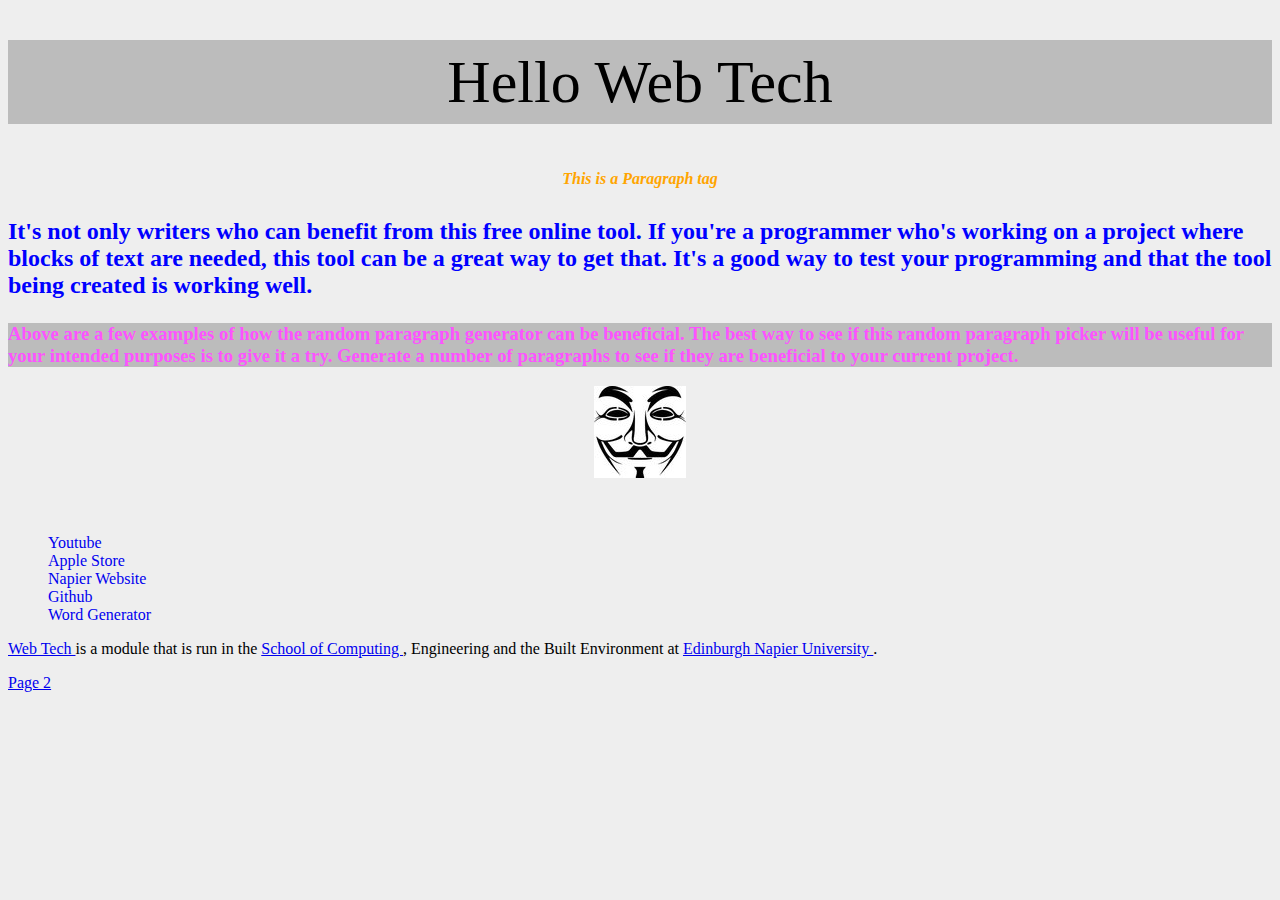
<file: index.html>
<!DOCTYPE html>
<html>
	<head>
		<link rel="stylesheet" href="StyleSheet.css" type="text/css"/>
		<title> SET08101 - Web Tech </title>
	</head>
	
	<body>
		<h1 class="Title"> Hello Web Tech </h1>
		<p class="first"> This is a Paragraph tag </p>
		
		<h2>
		<p class="second"> It's not only writers who can benefit from this free online tool. 
		If you're a programmer who's working on a project where blocks of text are 
		needed, this tool can be a great way to get that. It's a good way to test 
		your programming and that the tool being created is working well.</p>
		</h2>
		
		<h3>
		<p id="third"> Above are a few examples of how the random paragraph generator can be 
		beneficial. The best way to see if this random paragraph picker will be useful 
		for your intended purposes is to give it a try. Generate a number of paragraphs 
		to see if they are beneficial to your current project.</p>
		</h3>
		
		
		
		<a href="https://www.bing.com/ck/a?!&&p=068b3fbe50af25e69ffb8966aa10be889cdba90032cd5d9a09b6493230c73bccJmlt
		dHM9MTczODYyNzIwMA&ptn=3&ver=2&hsh=4&fclid=04f2004c-762f-69e2-031c-14b877ed6811&psq=faces&
		u=a1aHR0cHM6Ly9lbi53aWtpcGVkaWEub3JnL3dpa2kvRmFjZXNfKGJhbmQp&ntb=1">
			<div style="text-align: center;">
				<img src="Images\FACE.jpg" /> 
			</div>	
		</a>
		
		<br></br>
		
		<ul>
			<li><a href="https://www.youtube.com/"> Youtube </a></li>
			<li><a href="https://www.apple.com/uk/"> Apple Store </a></li>
			<li><a href="https://www.napier.ac.uk/"> Napier Website </a></li>
			<li><a href="https://github.com/"> Github </a></li>
			<li><a href="https://randomwordgenerator.com/paragraph.php"> Word Generator </a></li>
		</ul>
		
	</body>

	<footer>
		<p>
		<a href="https://moodle.napier.ac.uk/course/view.php?id=49623">Web Tech </a> is a module that is run in the <a href="https://www.napier.ac.uk/about-us/our-schools/school-of-computing-engineering-and-the-built-environment"> School of Computing </a>, Engineering and the Built Environment at <a href="https://www.napier.ac.uk/" >Edinburgh Napier University </a>. 
		</p>
		
		<a href="Page 2.html">Page 2</a>
	</footer>
	
</html>
</file>
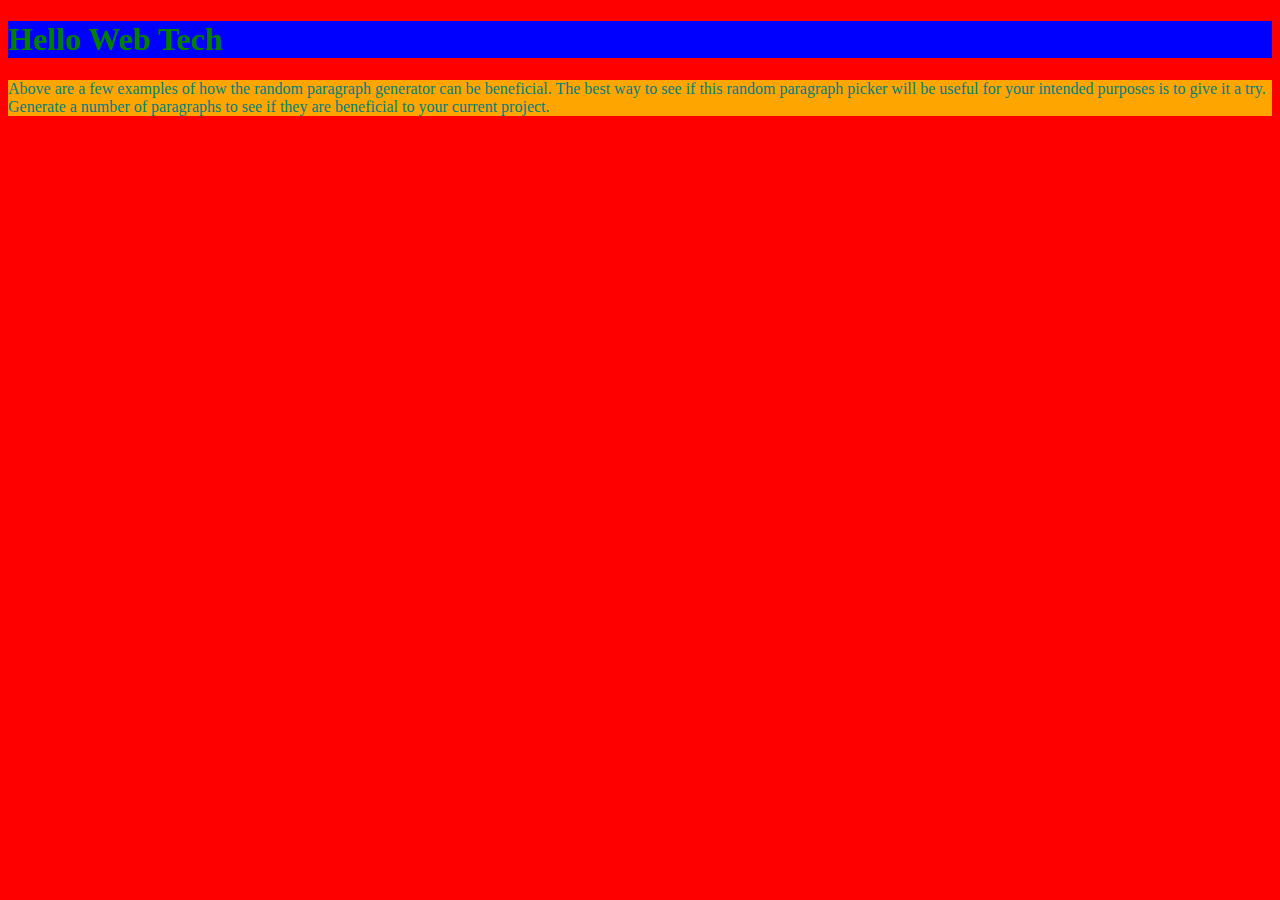
<file: external.html>
<!DOCTYPE html>
<html>
	<head>
		<link rel="stylesheet" href="external.css" type="text/css"/>
		<title> SET08101 - External Stylesheets</title>
	</head>
	<body>
		<h1> Hello Web Tech </h1>
		<p> Above are a few examples of how the random paragraph generator can be beneficial. The best way to see if this random paragraph picker will be useful for your intended purposes is to give it a try. Generate a number of paragraphs to see if they are beneficial to your current project.
		</p>
	</body>
</html>
</file>
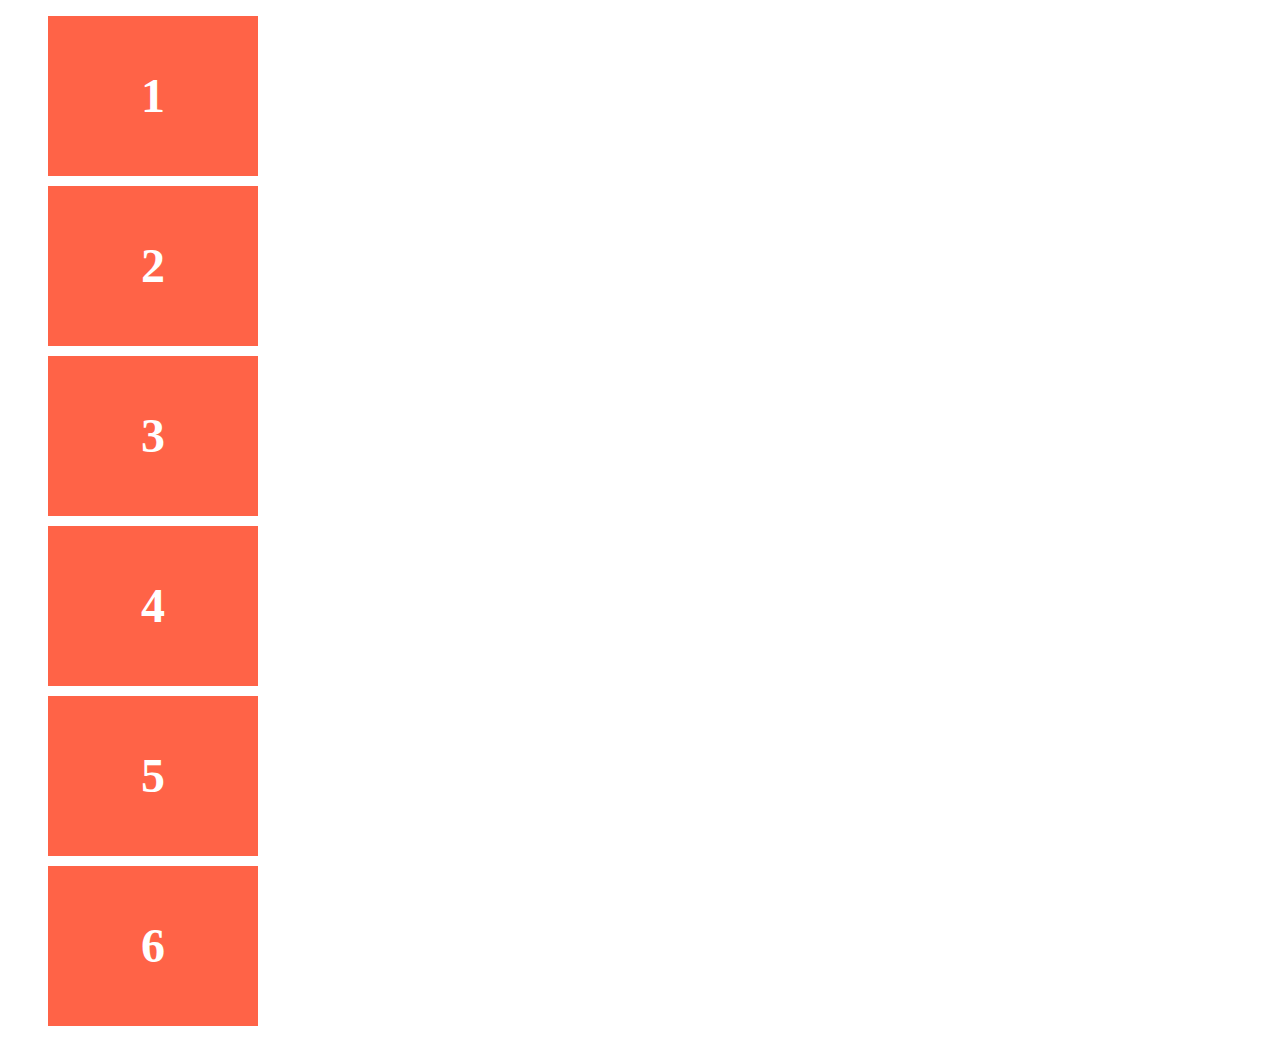
<file: flex1.html>
<!DOCTYPE html>
<html lang="en">
<head>
	<meta charset="UTF-8">
	<title>Modern CSS</title>
	<link rel="stylesheet" href="flex1.css" type="text/css"/>
</head>
<body>
<ul class"flex-container">
	<li class="flex-item">1</li>
	<li class="flex-item">2</li>
	<li class="flex-item">3</li>
	<li class="flex-item">4</li>
	<li class="flex-item">5</li>
	<li class="flex-item">6</li>
</ul>
</body>
</html>
</file>
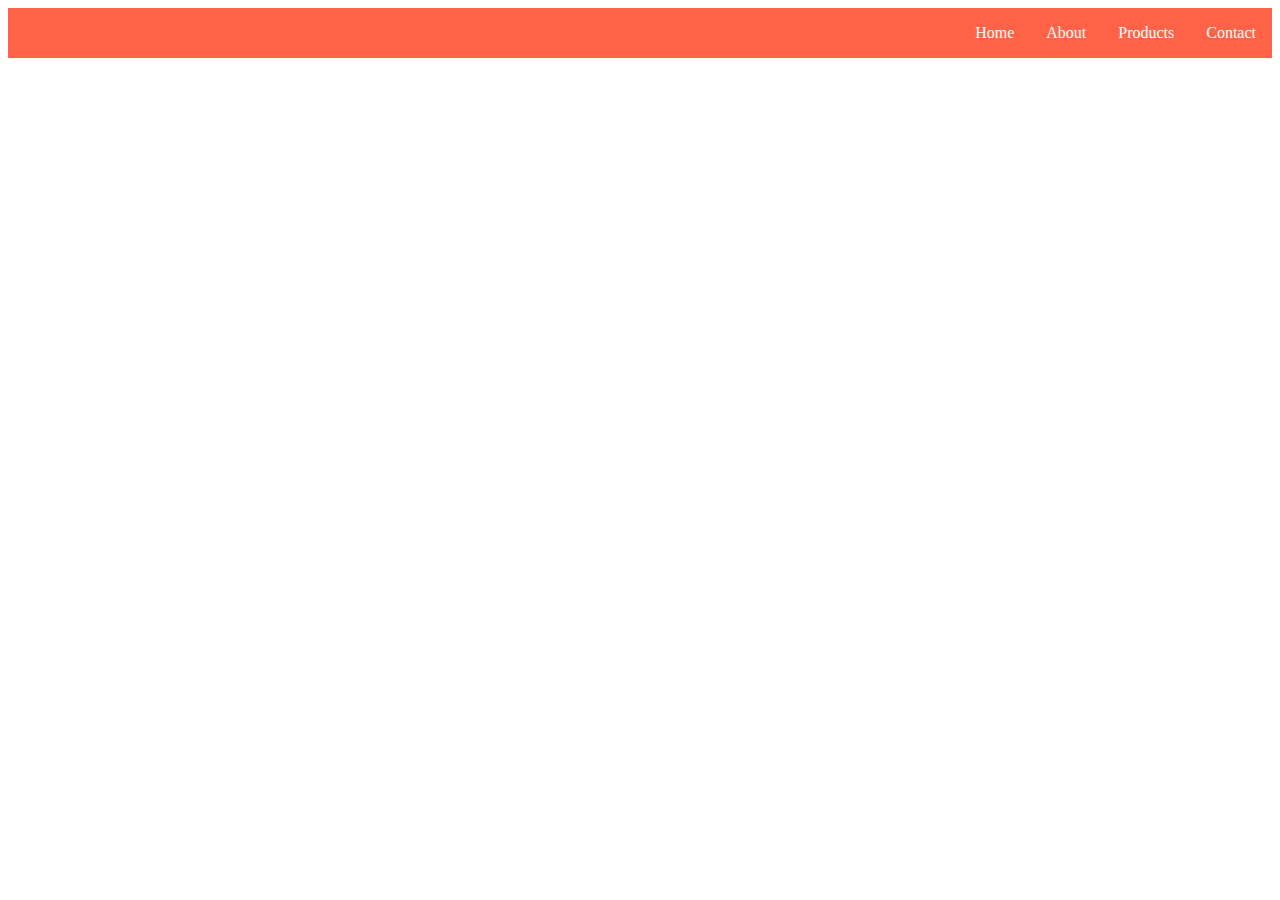
<file: flex2.html>
<!DOCTYPE html>
<html lang="en">
<head>
	<meta charset="UTF-8">
	<title>Flexbox Navbar</title>
	<link rel="stylesheet" href="flex2.css"/>
</head>
<body>
<ul class="navigation">
	<li><a href="#">Home</a></li>
	<li><a href="#">About</a></li>
	<li><a href="#">Products</a></li>
	<li><a href="#">Contact</a></li>
</ul>
</body>
</html>
</file>
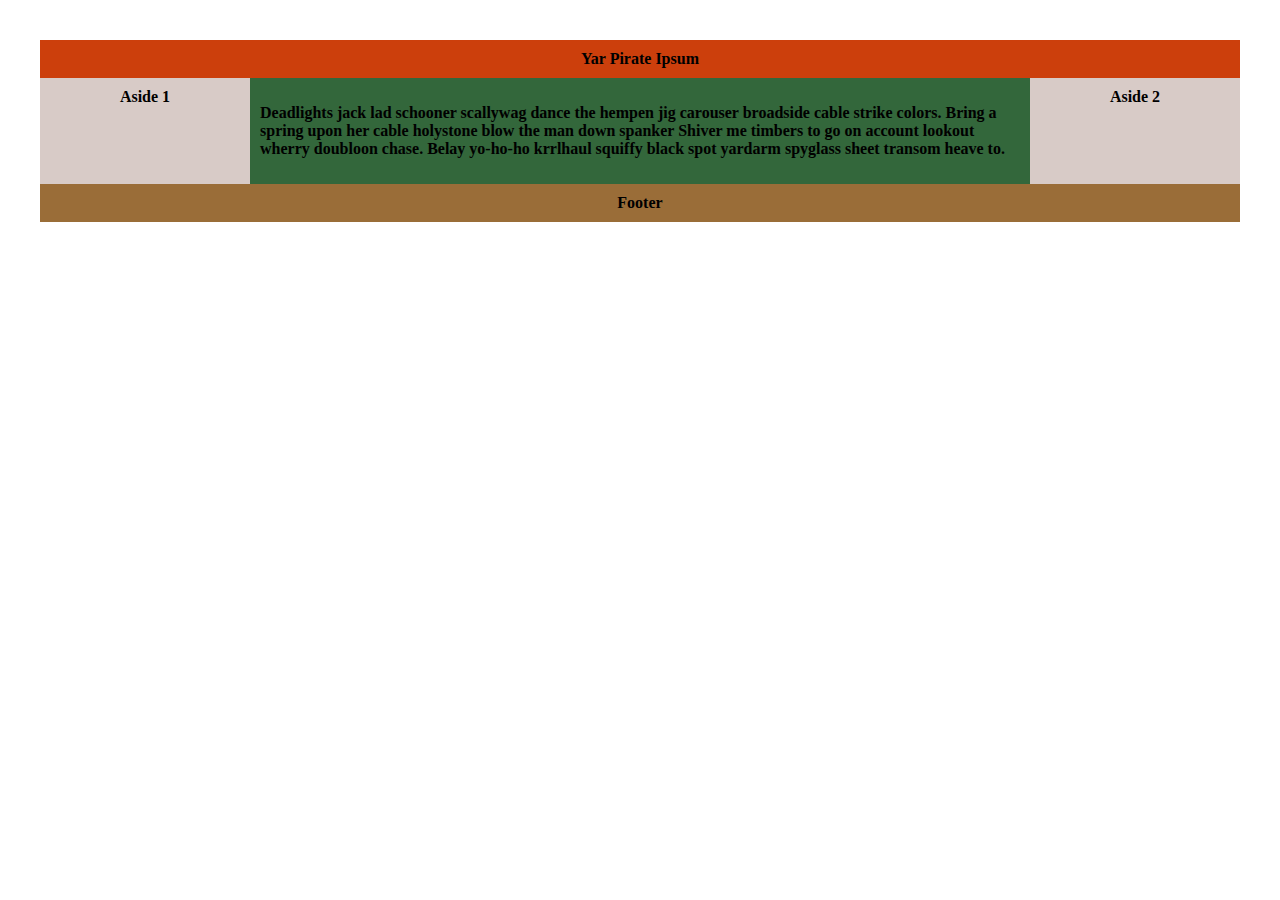
<file: flex3.html>
<!DOCTYPE html>
<html lang="en">
<head>
	<meta charset="UTF-8">
	<title>3-colum layout + full-width header and footer</title>
	<link rel="stylesheet" href="flex3.css">
</head>
<body>
<div class="wrapper">
	<header class="header">Yar Pirate Ipsum</header>
		<article class="main">
			<p> Deadlights jack lad schooner scallywag dance the hempen jig 
			carouser broadside cable strike colors. Bring a spring upon her cable 
			holystone blow the man down spanker Shiver me timbers to go on account 
			lookout wherry doubloon chase. Belay yo-ho-ho krrlhaul squiffy black spot 
			yardarm spyglass sheet transom heave to.</p>
		</article>
		<aside class="aside aside-1">Aside 1</aside>
		<aside class="aside aside-2">Aside 2</aside>
		<footer class="footer">Footer</footer>
	</div>
	</body>
	</html>
</file>
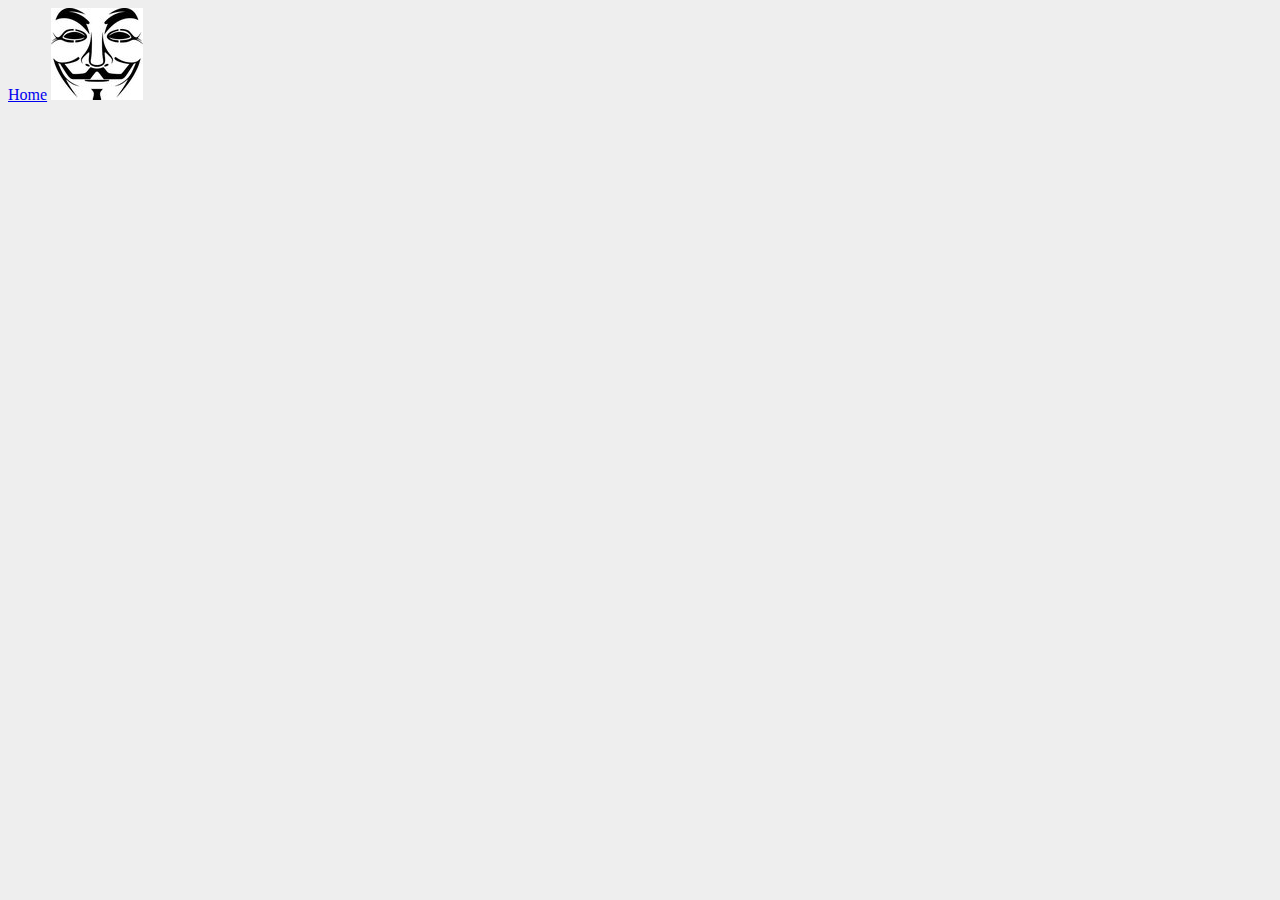
<file: Page 2.html>
<!DOCTYPE html>
<html>
	<head>
		<link rel="stylesheet" href="StyleSheet.css" type="text/css"/>
		<title> Page 2 </title>
		<a href="index.html">Home</a>
		
	</head>
	<body>
	<img src="Images\FACE.jpg"/>
	</body>
</html>
</file>
<file: StyleSheet.css>
body {background-color:#eeeeee}
h1 {background-color:#bcbcbc; font: 60px/84px coppperplate, Fantasy}
.first {color:orange; text-align:center; font: italic bold 16px/30px papyrus, Fantasy}
.second {color:blue}
#third {background-color:#bcbcbc; color:#FC53FF}
.Title {text-align:center}

li a {text-decoration:none}
li:hover {background-color:#bcbcbc}

ul {list-style-type:none}
</file>
<file: external.css>
body {background-color:red}
h1 {background-color:blue; color:green}
p {background-color:orange; color:teal}
</file>
<file: flex1.css>
.flex-container { 
	padding: 0;
	margin: 0;
	list-style: none;
	display: flex;
	flex-flow: row wrap;
	justify-content: space-around;
}

.flex-item {
	background: tomato;
	padding: 5px;
	width: 200px;
	height: 150px;
	margin-top: 10px;
	
	line-height: 150px;
	color: white;
	font-weight: bold;
	font-size: 3em;
	text-align: center;
}
</file>
<file: flex2.css>
.navigation {
	list-style: none;
	margin: 0;
	background: tomato;
	display: flex;
	flex-flow: row wrap;
	justify-content: flex-end;
}
.navigation a {
	text-decoration: none;
	display: block;
	padding: 1em;
	color: white;
}
.navigation a:hover {
	background: #cc5733;
}
@media all and (max-width: 800px) {
	.navigation {
		justify-content: space-around;
	}
}
@media all and (max-width: 600px) {
	.navigation {
		flex-flow: column wrap;
		padding: 0;
	}
	.navigation a {
		text-align: center;
		padding: 10px;
		border-top: 1px solid rgba(255,255,255,0.3);
		border-bottom: 1px solid rgba(0,0,0,0.1);
	}
	.navigation li:last-of-type a{
		border-bottom: none;
	}
}
</file>
<file: flex3.css>
.wrapper {
	display: flex;
	flex-flow: row wrap;
	font-weight: bold;
	text-align: center;
}

.wrapper > * {
	padding: 10px;
	flex: 1 100%;
}

.header {
	background: #CC3F0C;
}

.footer {
	background: #9A6D38;
}

.main {
	text-align: left;
	background: #33673B
}

.aside-1 {
	background: #D8CBC7
}

.aside-2 {
	background: #D8CBC7
}

@media all and (min-width: 600px) {
	.aside { flex: 1 0 0; }
}
@media all and (min-width: 800px) {
	.main { flex: 4 0px; }
	.aside-1 { order: 2; }
	.main { order: 3; }
	.aside-2 { order: 4; }
	.footer { order: 5; }
	.header { order: 1; }
}

body {
	padding: 2em;
}
</file>
